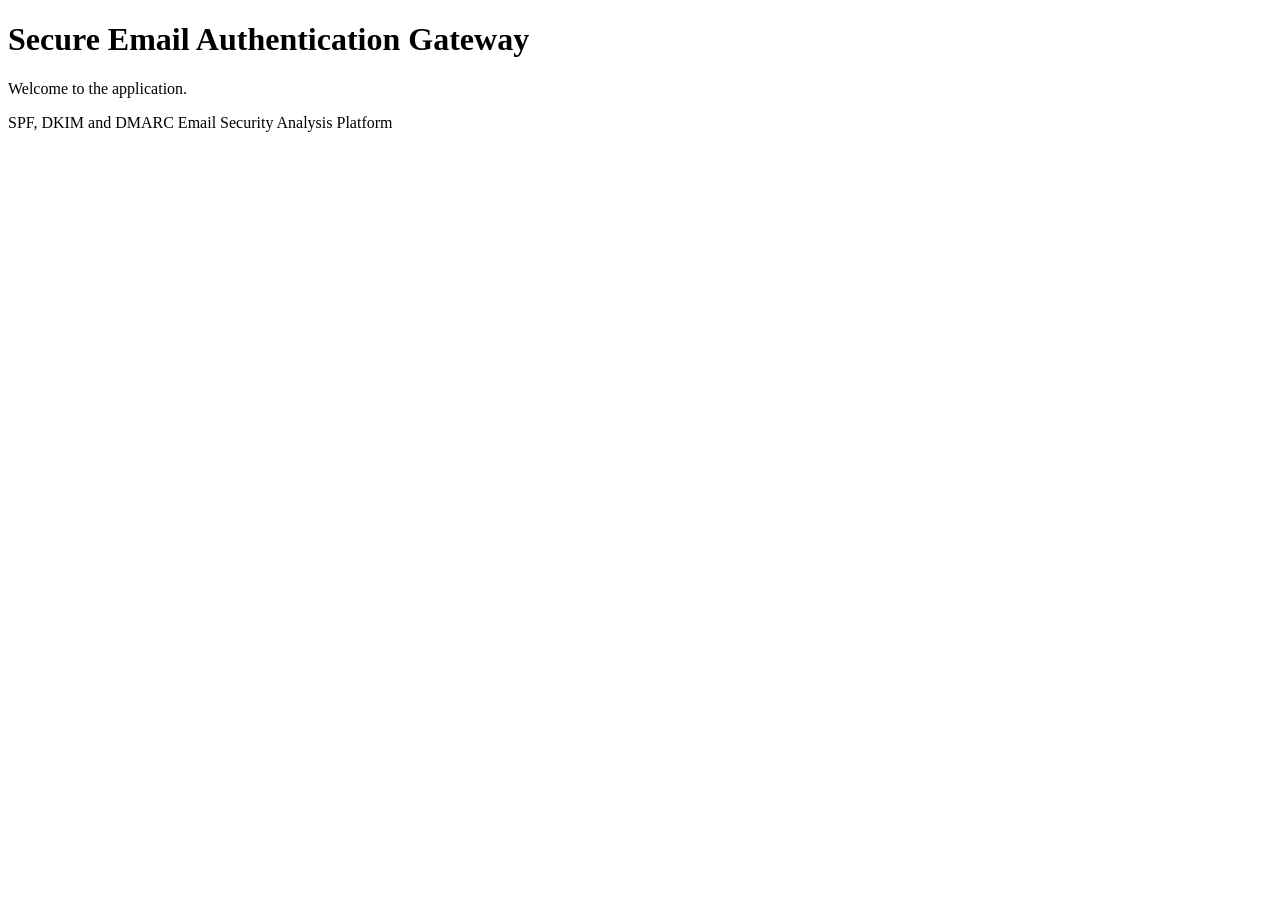
<file: app/templates/index.html>
<!DOCTYPE html>
<html lang="en">
<head>
    <meta charset="UTF-8">
    <meta name="viewport" content="width=device-width, initial-scale=1.0">

    <title>Secure Email Authentication Gateway</title>
</head>

<body>

    <h1>Secure Email Authentication Gateway</h1>

    <p>Welcome to the application.</p>

    <p>
        SPF, DKIM and DMARC Email Security Analysis Platform
    </p>

</body>
</html>
</file>
